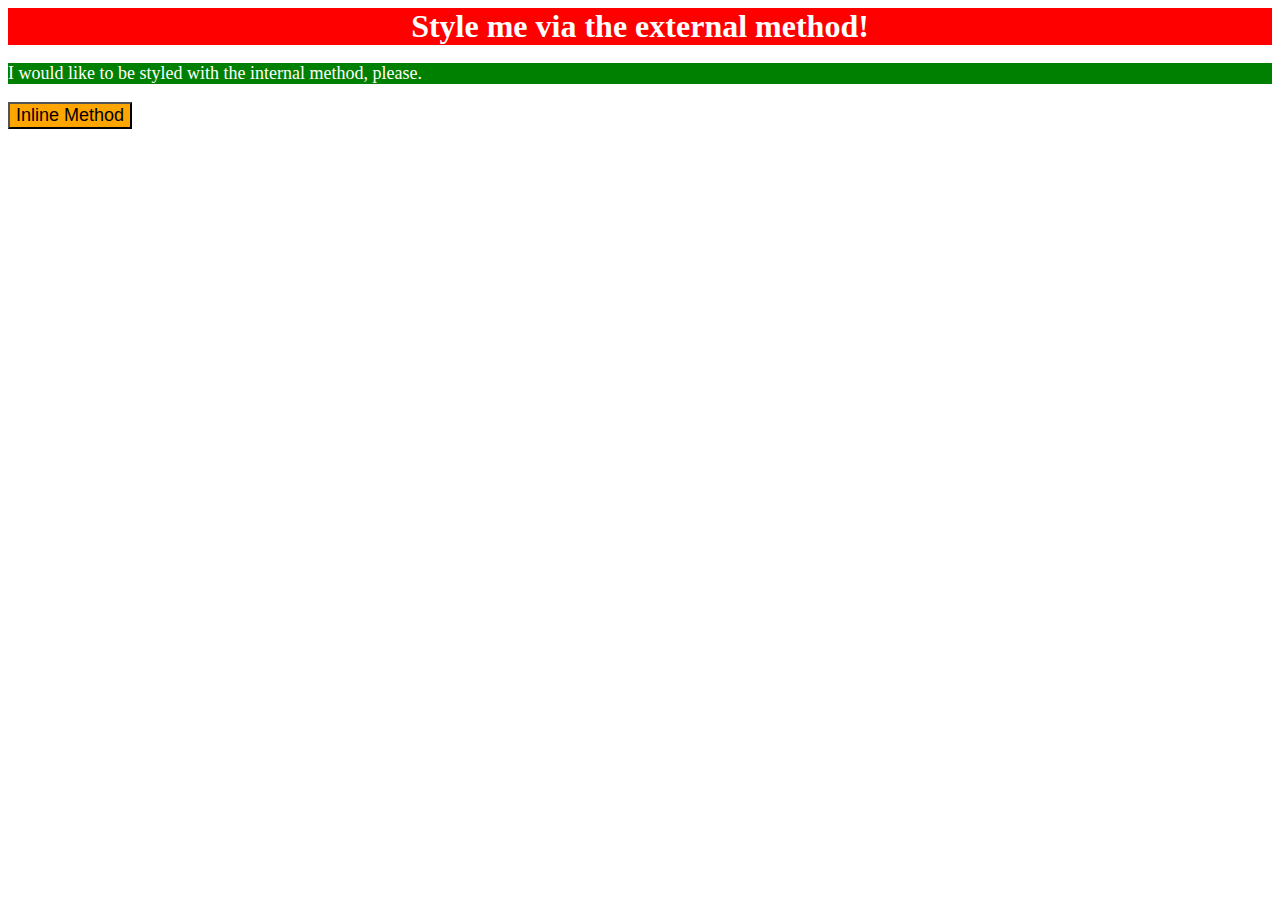
<file: foundations/01-css-methods/index.html>
<!DOCTYPE html>
<html lang="en">
  <head>
    <meta charset="UTF-8">
    <meta http-equiv="X-UA-Compatible" content="IE=edge">
    <meta name="viewport" content="width=device-width, initial-scale=1.0">
    <link rel="stylesheet" href="style.css">
    <title>Methods for Adding CSS</title>
    <style>
      p {
        background-color: green;
        color: white;
        font-size: 18px;
      }
    </style>
  </head>
  <body>
    <div>Style me via the external method!</div>
    <p>I would like to be styled with the internal method, please.</p>
    <button style="background-color: orange; font-size: 18px;">Inline Method</button>
  </body>
</html>
</file>
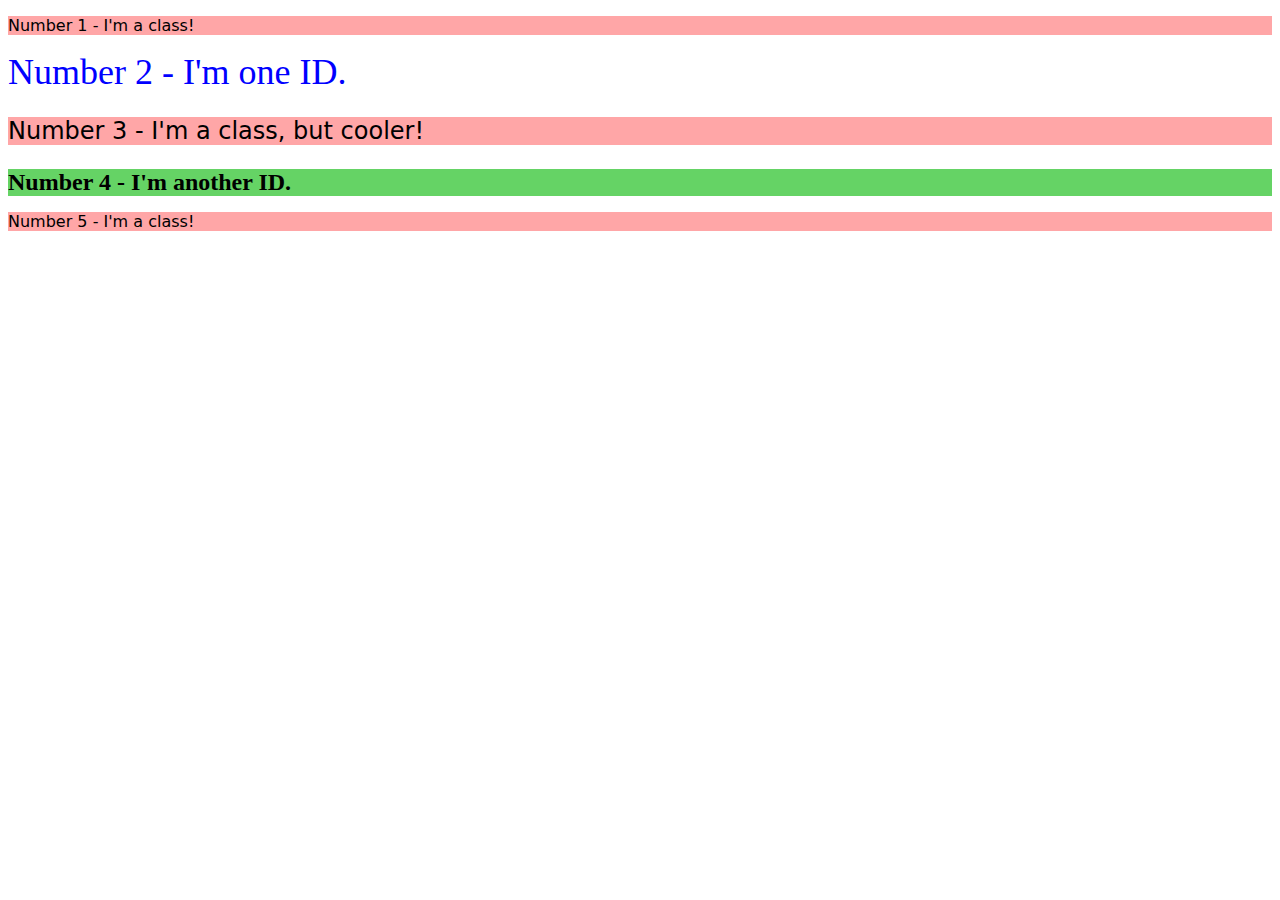
<file: foundations/02-class-id-selectors/index.html>
<!DOCTYPE html>
<html lang="en">
  <head>
    <meta charset="UTF-8">
    <meta http-equiv="X-UA-Compatible" content="IE=edge">
    <meta name="viewport" content="width=device-width, initial-scale=1.0">
    <title>Class and ID Selectors</title>
    <link rel="stylesheet" href="style.css">
  </head>
  <body>
    <p class="odd">Number 1 - I'm a class!</p>
    <div id="nr2">Number 2 - I'm one ID.</div>
    <p class="odd large">Number 3 - I'm a class, but cooler!</p>
    <div id="nr4">Number 4 - I'm another ID.</div>
    <p class="odd">Number 5 - I'm a class!</p>
  </body>
</html>
</file>
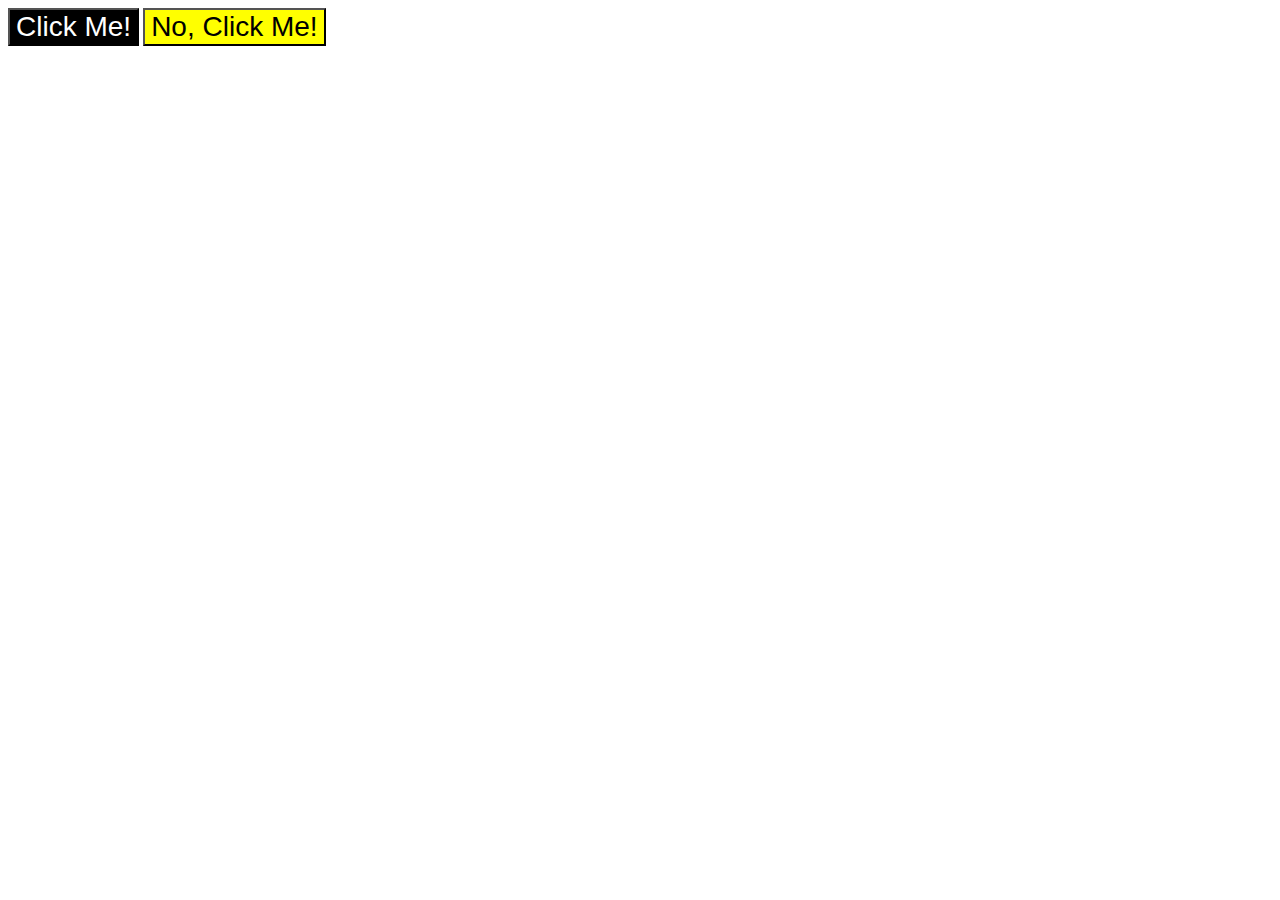
<file: foundations/03-grouping-selectors/index.html>
<!DOCTYPE html>
<html lang="en">
  <head>
    <meta charset="UTF-8">
    <meta http-equiv="X-UA-Compatible" content="IE=edge">
    <meta name="viewport" content="width=device-width, initial-scale=1.0">
    <title>Grouping Selectors</title>
    <link rel="stylesheet" href="style.css">
  </head>
  <body>
    <button class="dark">Click Me!</button>
    <button class="bright">No, Click Me!</button>
  </body>
</html>
</file>
<file: foundations/01-css-methods/style.css>
div {
    background-color: red;
    text-align: center;
    font-weight: bold;
    font-size: 32px;
    color: white;
}
</file>
<file: foundations/02-class-id-selectors/style.css>
.odd {
    background-color: rgb(255, 166, 167);
    font-family: Verdana, "DejaVu Sans", sans-serif;
}

.large {
    font-size: 24px;
}

#nr2 {
    color: #0000ff;
    font-size: 36px;
}

#nr4 {
    background-color: rgb(101, 211, 101);
    font-size: 24px;
    font-weight: bold;
}
</file>
<file: foundations/03-grouping-selectors/style.css>
.dark, .bright {
    font-size: 28px;
    font-family: Helvetica, "Times New Roman", sans-serif;
}

.dark {
    color: white;
    background-color: black;
}

.bright {
    background-color: #ffff00;
}
</file>
